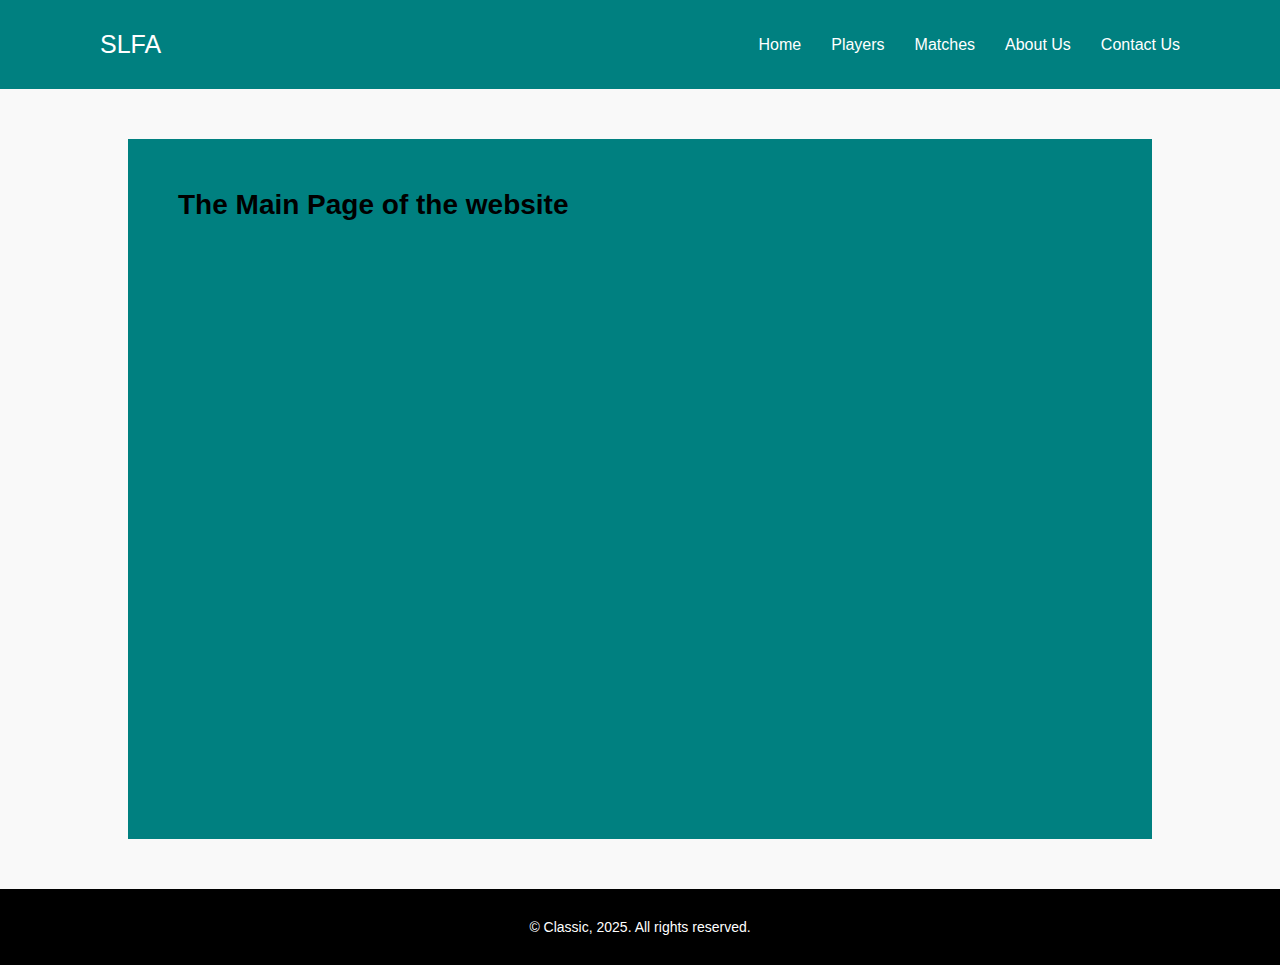
<file: index.html>
<!DOCTYPE html>
<html lang="en">
  <head>
    <meta charset="UTF-8" />
    <meta name="viewport" content="width=device-width, initial-scale=1.0" />
    <title>SLFA - Homepage</title>
    <link rel="stylesheet" href="./css/style.css" />
  </head>
  <body>
    <header>
      <a class="logo" href="./index.html">SLFA</a>

      <ul>
        <li><a href="./index.html">Home</a></li>
        <li><a href="./pages/players.html">Players</a></li>
        <li><a href="./pages/matches.html">Matches</a></li>
        <li><a href="./pages/about-us.html">About Us</a></li>
        <li><a href="./pages/contact.html">Contact Us</a></li>
      </ul>
    </header>

    <main>
      <h1>The Main Page of the website</h1>
    </main>

    <footer>
      <p>&copy; Classic, 2025. All rights reserved.</p>
    </footer>
  </body>
</html>
</file>
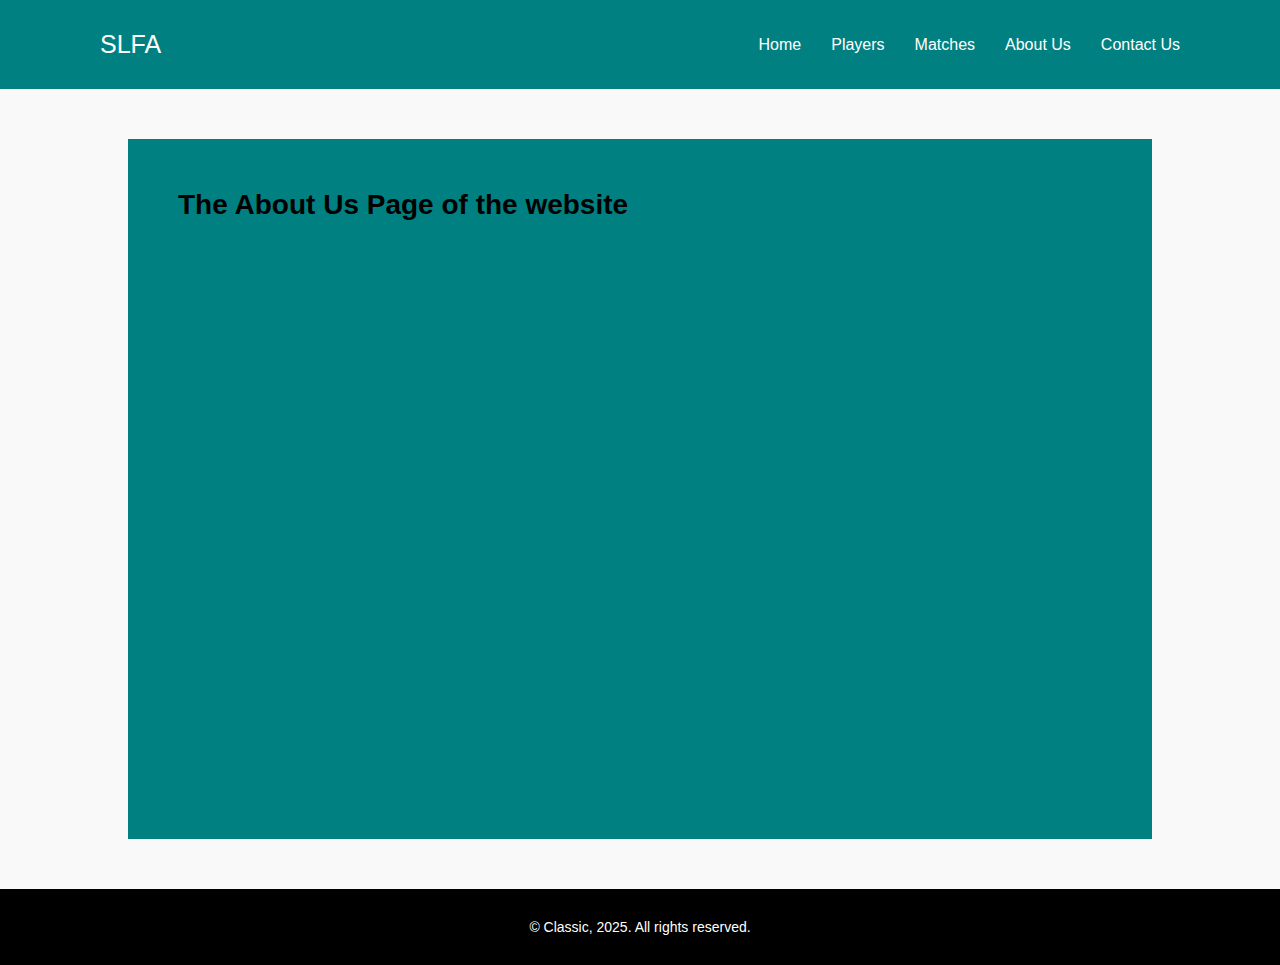
<file: pages/about-us.html>
<!DOCTYPE html>
<html lang="en">
  <head>
    <meta charset="UTF-8" />
    <meta name="viewport" content="width=device-width, initial-scale=1.0" />
    <title>SLFA - About Us Page</title>
    <link rel="stylesheet" href="../css/style.css" />
  </head>
  <body>
    <header>
      <a class="logo" href="../index.html">SLFA</a>

      <ul>
        <li><a href="../index.html">Home</a></li>
        <li><a href="./players.html">Players</a></li>
        <li><a href="./matches.html">Matches</a></li>
        <li><a href="./about-us.html">About Us</a></li>
        <li><a href="./contact.html">Contact Us</a></li>
      </ul>
    </header>

    <main>
      <h1>The About Us Page of the website</h1>
    </main>

    <footer>
      <p>&copy; Classic, 2025. All rights reserved.</p>
    </footer>
  </body>
</html>
</file>
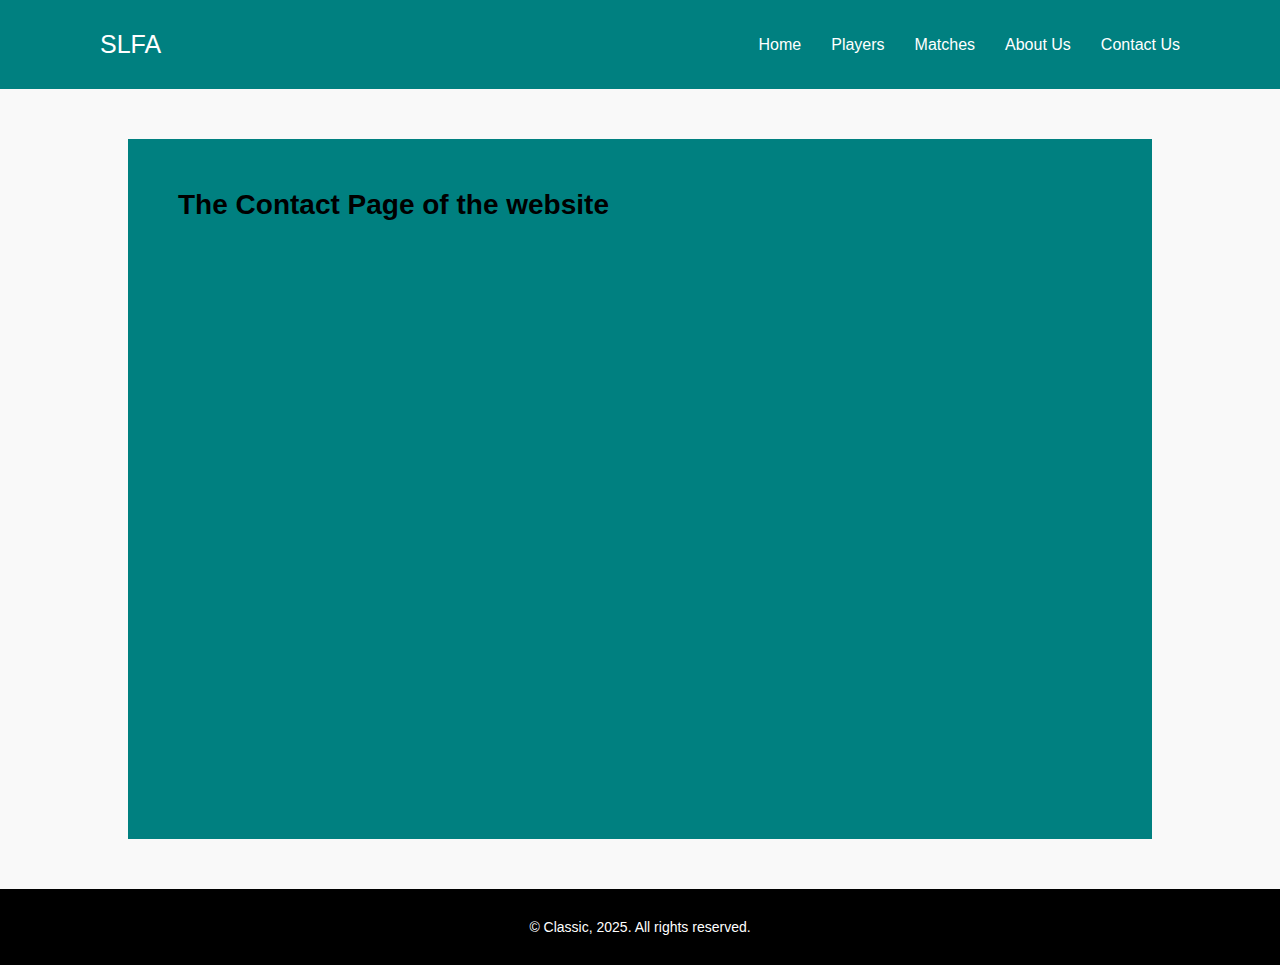
<file: pages/contact.html>
<!DOCTYPE html>
<html lang="en">
  <head>
    <meta charset="UTF-8" />
    <meta name="viewport" content="width=device-width, initial-scale=1.0" />
    <title>SLFA - Contact Page</title>
    <link rel="stylesheet" href="../css/style.css">
  </head>
  <body>
    <header>
       <a class="logo" href="../index.html">SLFA</a>

      <ul>
         <li><a href="../index.html">Home</a></li>
        <li><a href="./players.html">Players</a></li>
        <li><a href="./matches.html">Matches</a></li>
        <li><a href="./about-us.html">About Us</a></li>
        <li><a href="./contact.html">Contact Us</a></li>
      </ul>
    </header>

    <main>
      <h1>The Contact Page of the website</h1>
    </main>

    <footer>
      <p>&copy; Classic, 2025. All rights reserved.</p>
    </footer>
  </body>
</html>
</file>
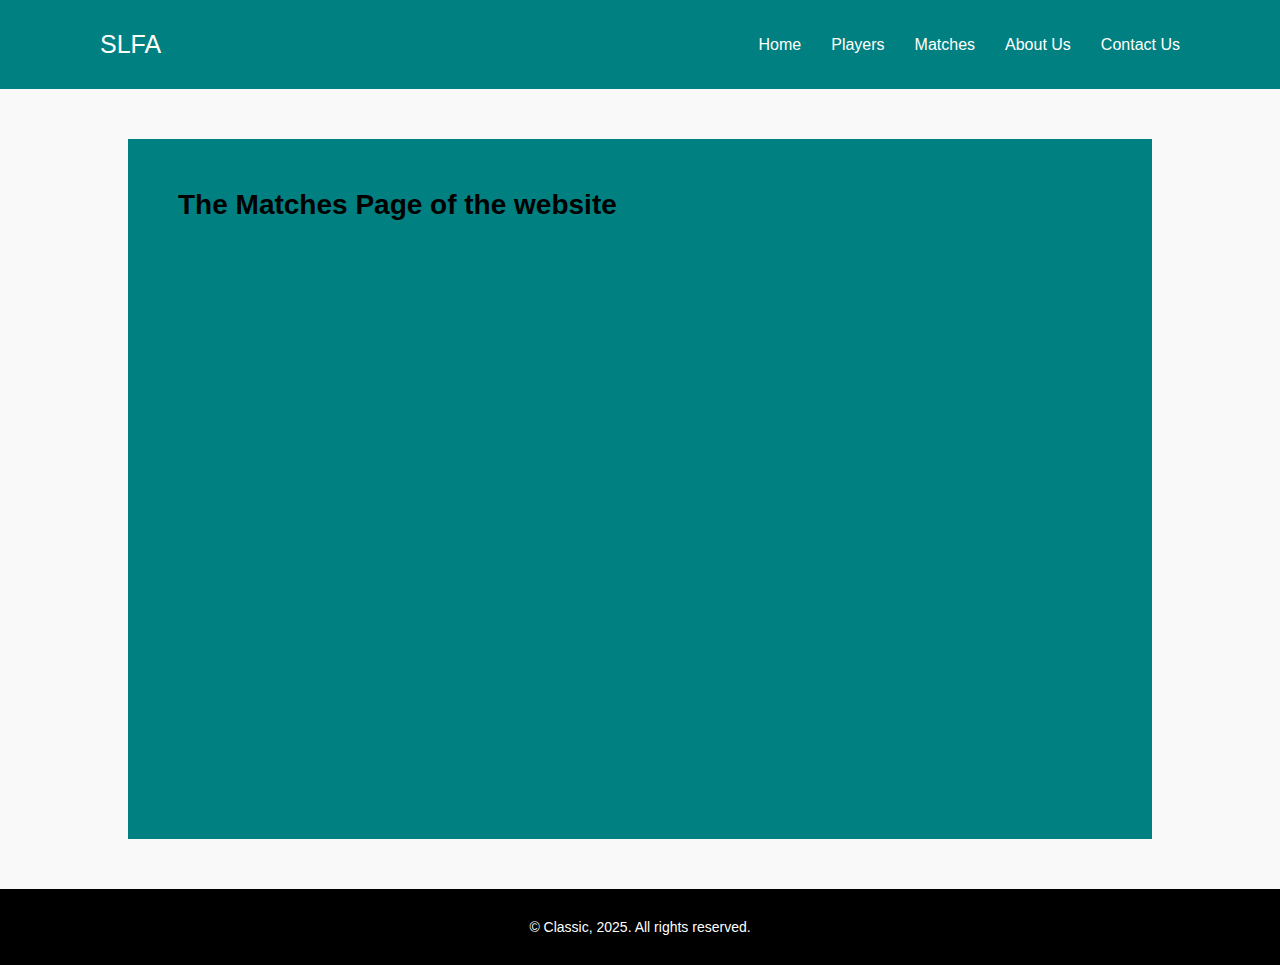
<file: pages/matches.html>
<!DOCTYPE html>
<html lang="en">
  <head>
    <meta charset="UTF-8" />
    <meta name="viewport" content="width=device-width, initial-scale=1.0" />
    <title>SLFA - Matches Page</title>
    <link rel="stylesheet" href="../css/style.css">
  </head>
  <body>
    <header>
       <a class="logo" href="../index.html">SLFA</a>

      <ul>
         <li><a href="../index.html">Home</a></li>
        <li><a href="./players.html">Players</a></li>
        <li><a href="./matches.html">Matches</a></li>
        <li><a href="./about-us.html">About Us</a></li>
        <li><a href="./contact.html">Contact Us</a></li>
      </ul>
    </header>

    <main>
      <h1>The Matches Page of the website</h1>
    </main>

    <footer>
      <p>&copy; Classic, 2025. All rights reserved.</p>
    </footer>
  </body>
</html>
</file>
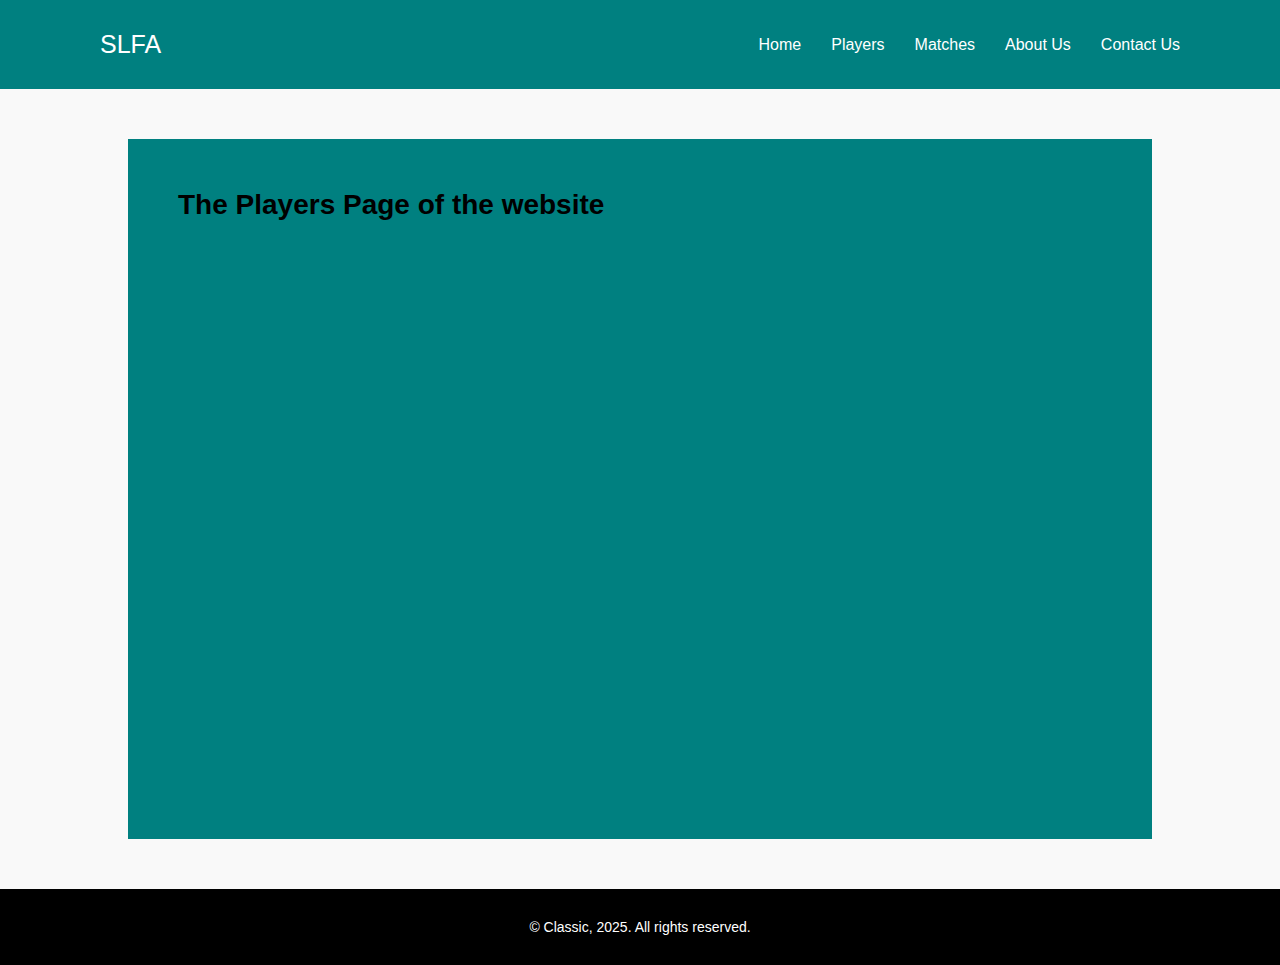
<file: pages/players.html>
<!DOCTYPE html>
<html lang="en">
  <head>
    <meta charset="UTF-8" />
    <meta name="viewport" content="width=device-width, initial-scale=1.0" />
    <title>SLFA - Players Page</title>
    <link rel="stylesheet" href="../css/style.css" />
  </head>
  <body>
    <header>
      <a class="logo" href="../index.html">SLFA</a>

      <ul>
        <li><a href="../index.html">Home</a></li>
        <li><a href="./players.html">Players</a></li>
        <li><a href="./matches.html">Matches</a></li>
        <li><a href="./about-us.html">About Us</a></li>
        <li><a href="./contact.html">Contact Us</a></li>
      </ul>
    </header>

    <main>
      <h1>The Players Page of the website</h1>
    </main>

    <footer>
      <p>&copy; Classic, 2025. All rights reserved.</p>
    </footer>
  </body>
</html>
</file>
<file: css/style.css>
* {
  margin: 0;
  padding: 0;
  box-sizing: border-box;
}

body {
  font-size: 14px;
  font-family: "Segoe UI", Tahoma, Geneva, Verdana, sans-serif;
  background-color: #f9f9f9;
}

header {
  padding: 30px 100px;
  background-color: teal;
  display: flex;
  justify-content: space-between;
  align-items: center;
}

.logo{
  color: #fff;
  font-size: 25px;
  text-decoration: none;
}

header ul {
  display: flex;
  gap: 30px;
}

header ul li {
  list-style: none;
}

header ul li a {
  text-decoration: none;
  color: #fff;
  font-size: 16px;
}

header h1 {
  text-align: center;
  text-transform: uppercase;
  color: #fff;
}

/* Main Styles */
main {
  width: 80%;
  height: 700px;
  padding: 50px;
  background-color: teal;
  margin: 50px auto;
}

footer {
  background-color: black;
  padding: 30px 100px;
}

footer p {
  text-align: center;
  color: #fff;
}
</file>
